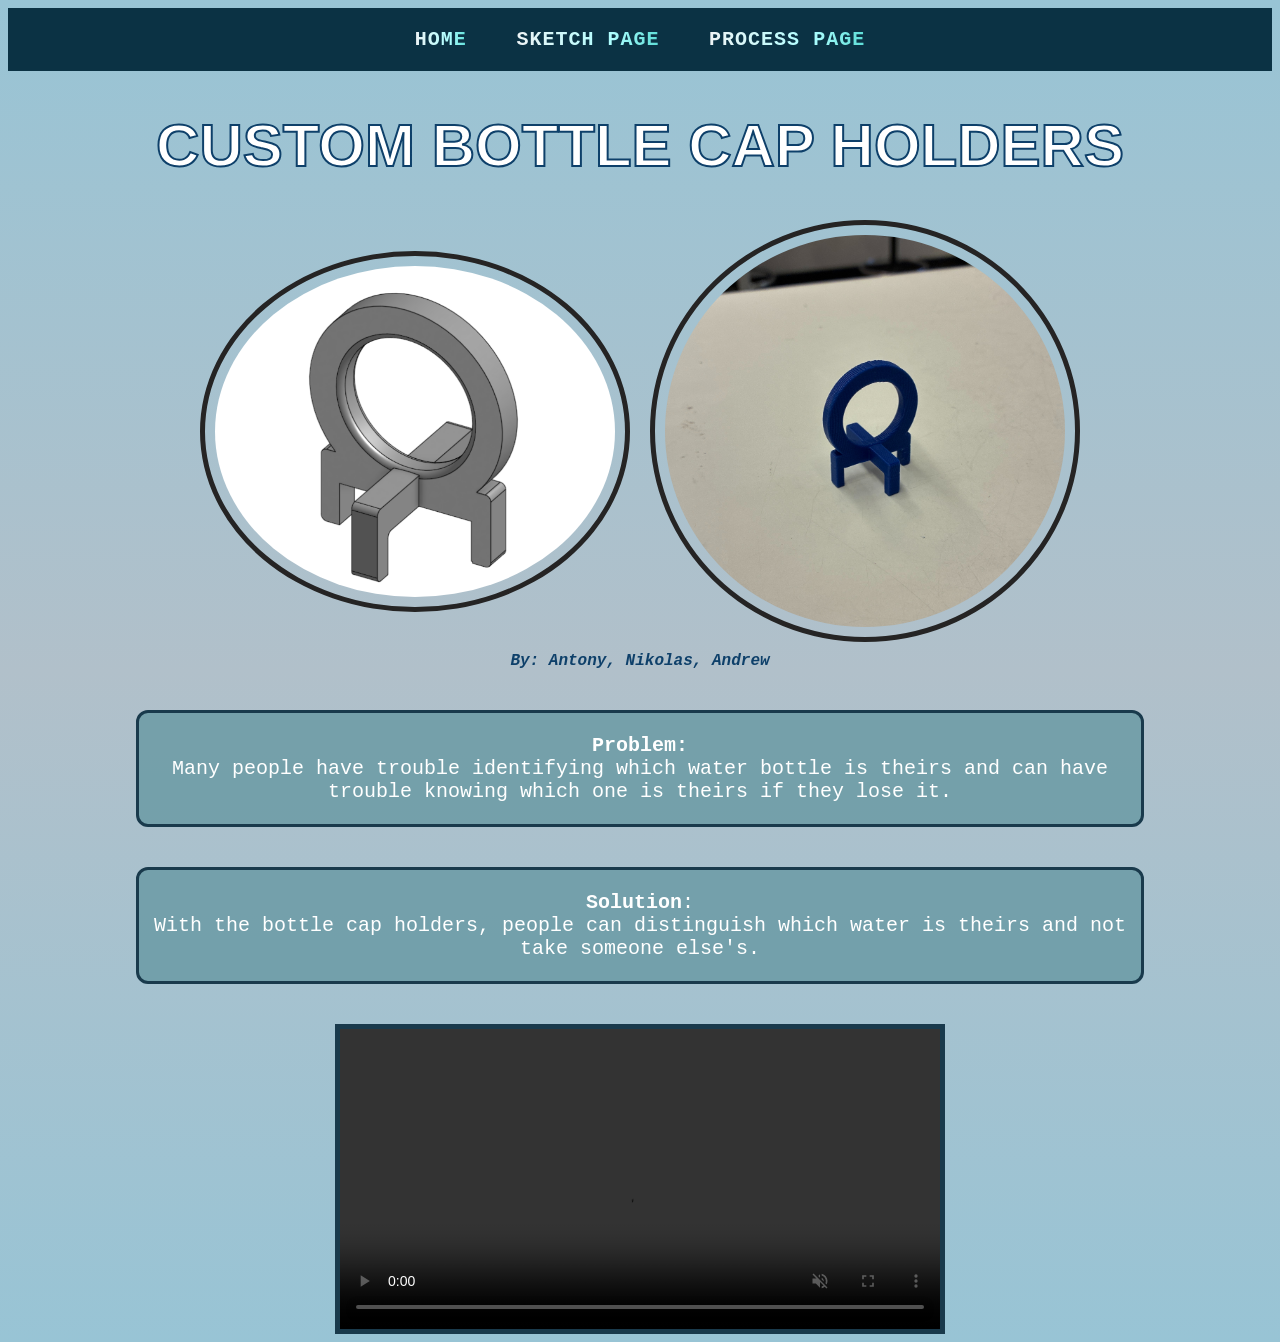
<file: index.html>
<html> 
<head> 
<title>Final Project</title> 
<link rel="stylesheet" href="style.css" type="text/css">
</head> 
<body> 

 <nav>
      <a href="index.html" class="gradient-link2">HOME</a>
      <a href="sketch.html" class="gradient-link2">SKETCH PAGE</a>
      <a href="process.html" class="gradient-link2">PROCESS PAGE</a>
  </nav>

  <h1 class="fadeInUp-animation">CUSTOM BOTTLE CAP HOLDERS</h1>
<div class="image-container">
  <img src="images/onshape3.png" class="img">
  <img src="images/img.JPG" class="img">
</div>
  <h4 class="byline"> By: Antony, Nikolas, Andrew</h4>
<div class="container" style="padding: 1px;">
  <p> <b>Problem:</b>  <br>
    Many people have trouble identifying which water bottle is theirs and can have trouble knowing which one is theirs if they lose it.
  </p>
</div>

<div class="container" style="padding: 1px;">
  <p><b> Solution</b>:<br>
     With the bottle cap holders, people can distinguish which water is theirs and not take someone else's.</p>
</div>

  <video style="border: 5px solid #193a4c" width="600" height="auto" controls autoplay muted loop>
  <source src="images/onshaperotate.mp4" type="video/mp4">
</video>
</body> 
</html>
</file>
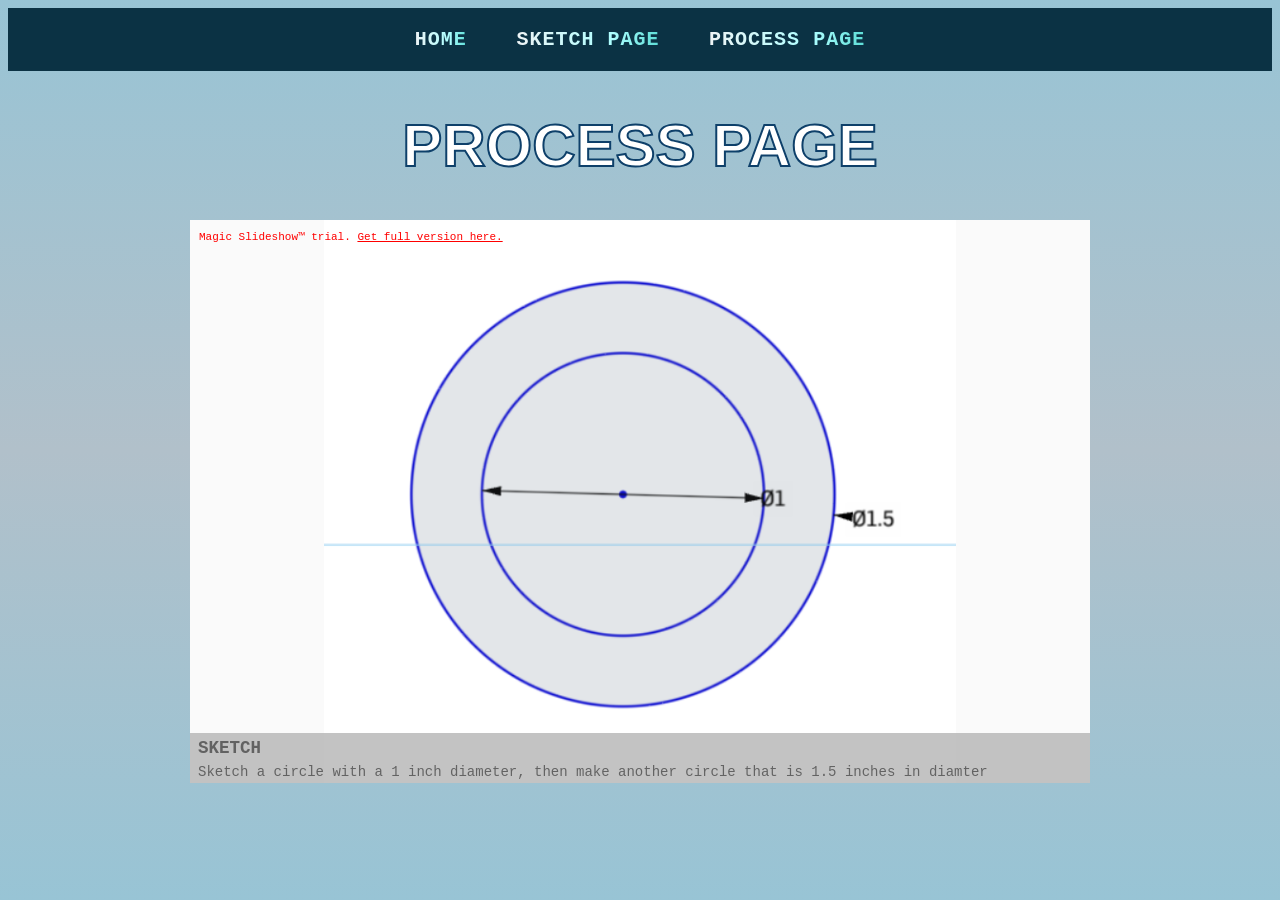
<file: process.html>
<HTML> 
<Head> 
<TITLE>
</TITLE> 
<link rel="stylesheet" href="style.css" type="text/css">

<link rel="stylesheet" type="text/css" href="magicslideshow/magicslideshow.css"
media="screen"/>

<script src="magicslideshow/magicslideshow.js" type="text/javascript"></script>
<style type="text/css" ">
.wrapper { width: 900px; text-align: center; margin: 0 auto; }
</style>
</HEAD> 
<BODY> 

<nav>
      <a href="index.html" class="gradient-link2">HOME</a>
      <a href="sketch.html" class="gradient-link2">SKETCH PAGE</a>
      <a href="process.html" class="gradient-link2">PROCESS PAGE</a>
  </nav>

  <h1 class="fadeInUp-animation">PROCESS PAGE</h1>
  
  <div class="wrapper">
 <div class="MagicSlideshow">
 <img src="images/sketch1.png" data-caption="Sketch a circle with a 1 inch diameter, then make another circle that is 1.5 inches in diamter" title="SKETCH"/>
 <img src="images/sketch2.png" data-caption="Then extrude the outer circle by 0.2 inches" title="EXTRUDE"/>
 <img src="images/sketch3.png" data-caption="After make a sketch under the circle, intersecting it" title="SKETCH"/>
 <img src="images/sketch4.png" data-caption="Extrude the sketch under the circle" title="EXTRUDE"/>
 <img src="images/sketch5.png" data-caption="Then make another sketch under the circle, that is parallel to it" title="SKETCH"/>
<img src="images/sketch6.png" data-caption="Extrude the sketch parallel to the circle" title="EXTRUDE"/>
<img src="images/sketch8.png" data-caption="Then fillet any sharp corners or edges there are" title="FILLET"/>
<img src="images/onshape3.png" data-caption="This is the final product" title="FINAL"/>
<img src="images/img.JPG"/>
</div>
</div>

  
</BODY> 
</HTML>
</file>
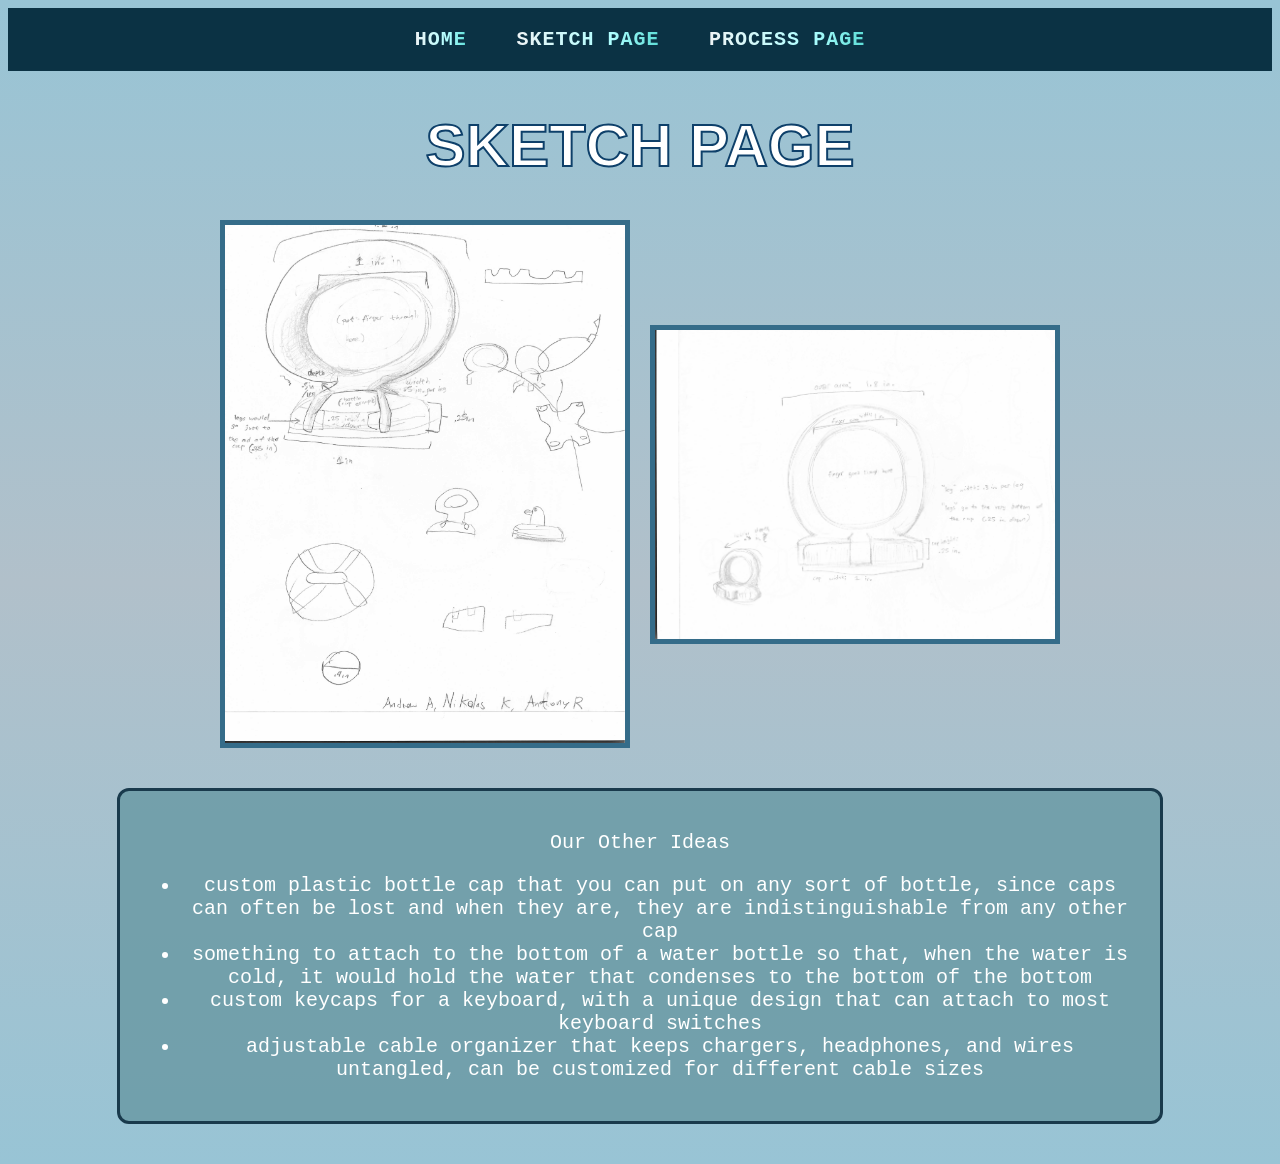
<file: sketch.html>
<HTML>
  <HEAD>
  <link rel="stylesheet" href="style.css" type="text/css">
  <TITLE>
  </TITLE>
  </HEAD>
  <BODY>
<nav>
      <a href="index.html" class="gradient-link2">HOME</a>
      <a href="sketch.html" class="gradient-link2">SKETCH PAGE</a>
      <a href="process.html" class="gradient-link2">PROCESS PAGE</a>
  </nav>

<h1 class="fadeInUp-animation">SKETCH PAGE</h1>

<div class="image-container">
<img src="images/scan1.png" style="border: 5px solid #356c89">
<img src="images/scan2.png" style="border: 5px solid #356c89">
</div>

<div class="container">
<p>Our Other Ideas</p>
<ul>
<li>custom plastic bottle cap that you can put on any sort of bottle, since caps can often be lost and when they are, they are indistinguishable from any other cap</li>
<li>something to attach to the bottom of a water bottle so that, when the water is cold, it would hold the water that condenses to the bottom of the bottom</li>
<li>custom keycaps for a keyboard, with a unique design that can attach to most keyboard switches</li>
<li>adjustable cable organizer that keeps chargers, headphones, and wires untangled, can be customized for different cable sizes</li>
</ul>
</div>
  </BODY>
</HTML>
</file>
<file: style.css>
nav {
  background-color: #0b3244;
  padding: 20px;
  text-align: center;
}
nav a {
  color: white;
  margin: 0 20px;
  font-weight: 20px;
  font-size: 20px;
  transition: 0.3s;
}
nav a:hover {
  text-decoration: underline;
  color: #95ceed;
  border-bottom: 2px solid #0f1f27;
}
body {
  text-align: center;
  background: linear-gradient(#98c4d5,#b1c0ca,#98c4d5);
  color: rgb(14, 64, 106);
  font-family: "Lucida Console", "Courier New", monospace;
}
.container {
  color: white;
  font-size: 20px;
  padding: 20px;
  max-width: 1000px;
  margin: 40px auto;
  background-color: rgba(106, 154, 164, 0.834);
  border-radius: 12px;
  border: 3px solid #193a4c;
}
.container:hover {
  transform: scale(1.05);
  transition: 0.65s;
}
.img {
  border: 5px solid #252424;
  padding: 10px;
  width: 400;
  height: auto;
  border-radius: 50%;
}

img:hover {
  box-shadow: 0 0 2px 1px rgb(9, 85, 111);
  transform: scale(1.05);
  transition: 0.3s;

}
.image-container {
    display: flex; 
    justify-content: center;
    align-items: center;
    gap: 20px; 
}

.image-container img {
    max-width: 400px;
    height: auto;
}
h1 {
  font-size: 60px;
  -webkit-text-stroke: 2px rgb(14, 64, 106); 
  color: rgb(255, 255, 255);
  font-family: -apple-system, BlinkMacSystemFont, "Segoe UI", Roboto, Helvetica, Arial, sans-serif;
}
.byline {
  font-style: italic;
  margin-top: 10px;
  margin-bottom: 20px;
}

.gradient-link2{
font-size:20px;
font-weight:800;
text-decoration:none;
letter-spacing:1px;

background:linear-gradient(
90deg,
hsl(197, 28%, 95%),
#acfeff,
#0cbcae,
hsl(207, 100%, 96%)
);

background-size:200% auto;

background-clip:text;
-webkit-background-clip:text;
color:transparent;

animation:gradientFlow 4s linear infinite;
}

@keyframes gradientFlow{
0%{background-position:0% center;}
100%{background-position:200% center;}
}

.gradient-link2:hover{
background:linear-gradient(
90deg,
#d5efe4,
#087de3,
hsl(218, 57%, 46%),
#15c0db,
#91d6cb
);

background-size:200% auto;

background-clip:text;
-webkit-background-clip:text;
color:transparent;

animation:gradientFlowHover 2s linear infinite;
}

@keyframes gradientFlowHover{
0%{background-position:0% center;}
100%{background-position:200% center;}
}

.gradient-link2:active{

background-clip:text;
-webkit-background-clip:text;
color:transparent;

animation:gradientRush .6s linear;
}

@keyframes gradientRush{
0%{background-position:-200% center;}
100%{background-position:200% center;}
}

 @keyframes fadeInUp {
  0% {
    transform: translateY(100%);
    opacity: 0;
  }
  100% {
    transform: translateY(0%);
    opacity: 1;
  }
}
.fadeInUp-animation {
  animation: 3.5s fadeInUp;
}
</file>
<file: magicslideshow/magicslideshow.css>
@import url('themes/magicslideshow.core.css');
@import url('themes/default/magicslideshow.default.css');
</file>
